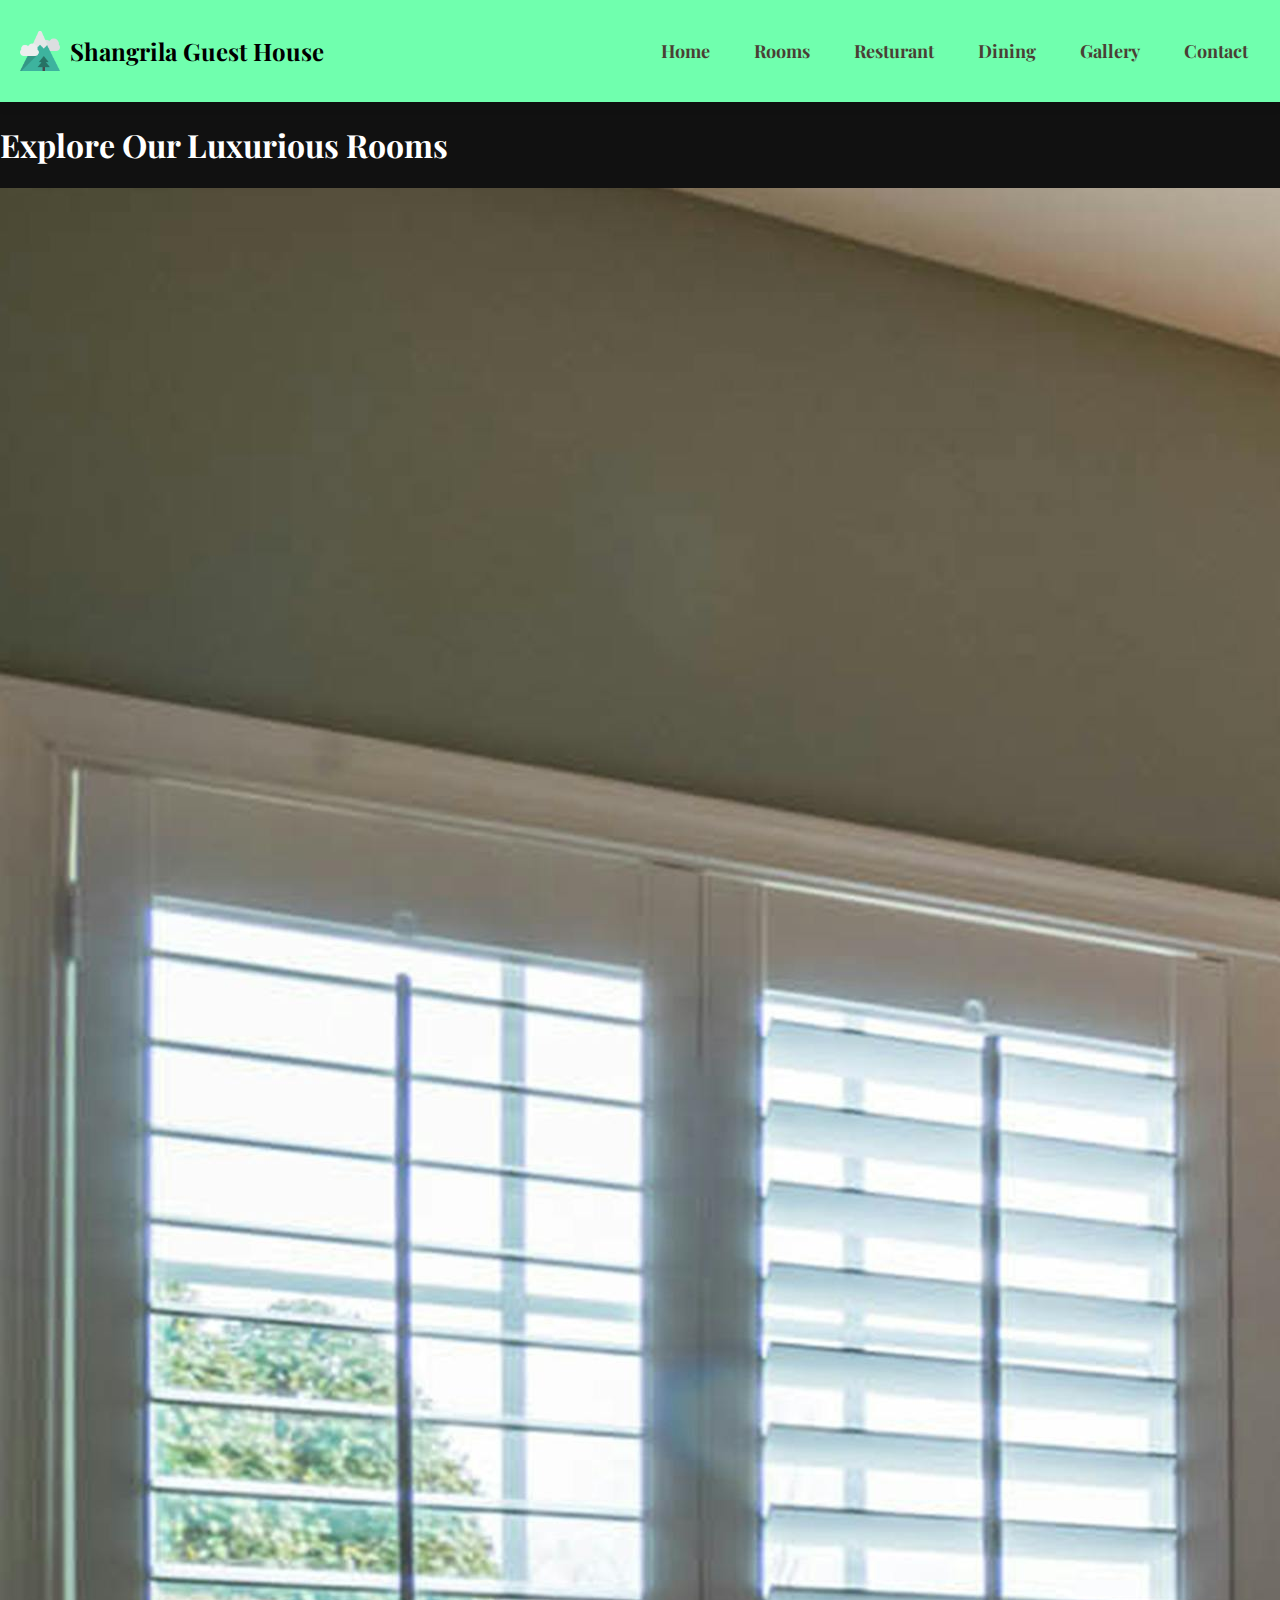
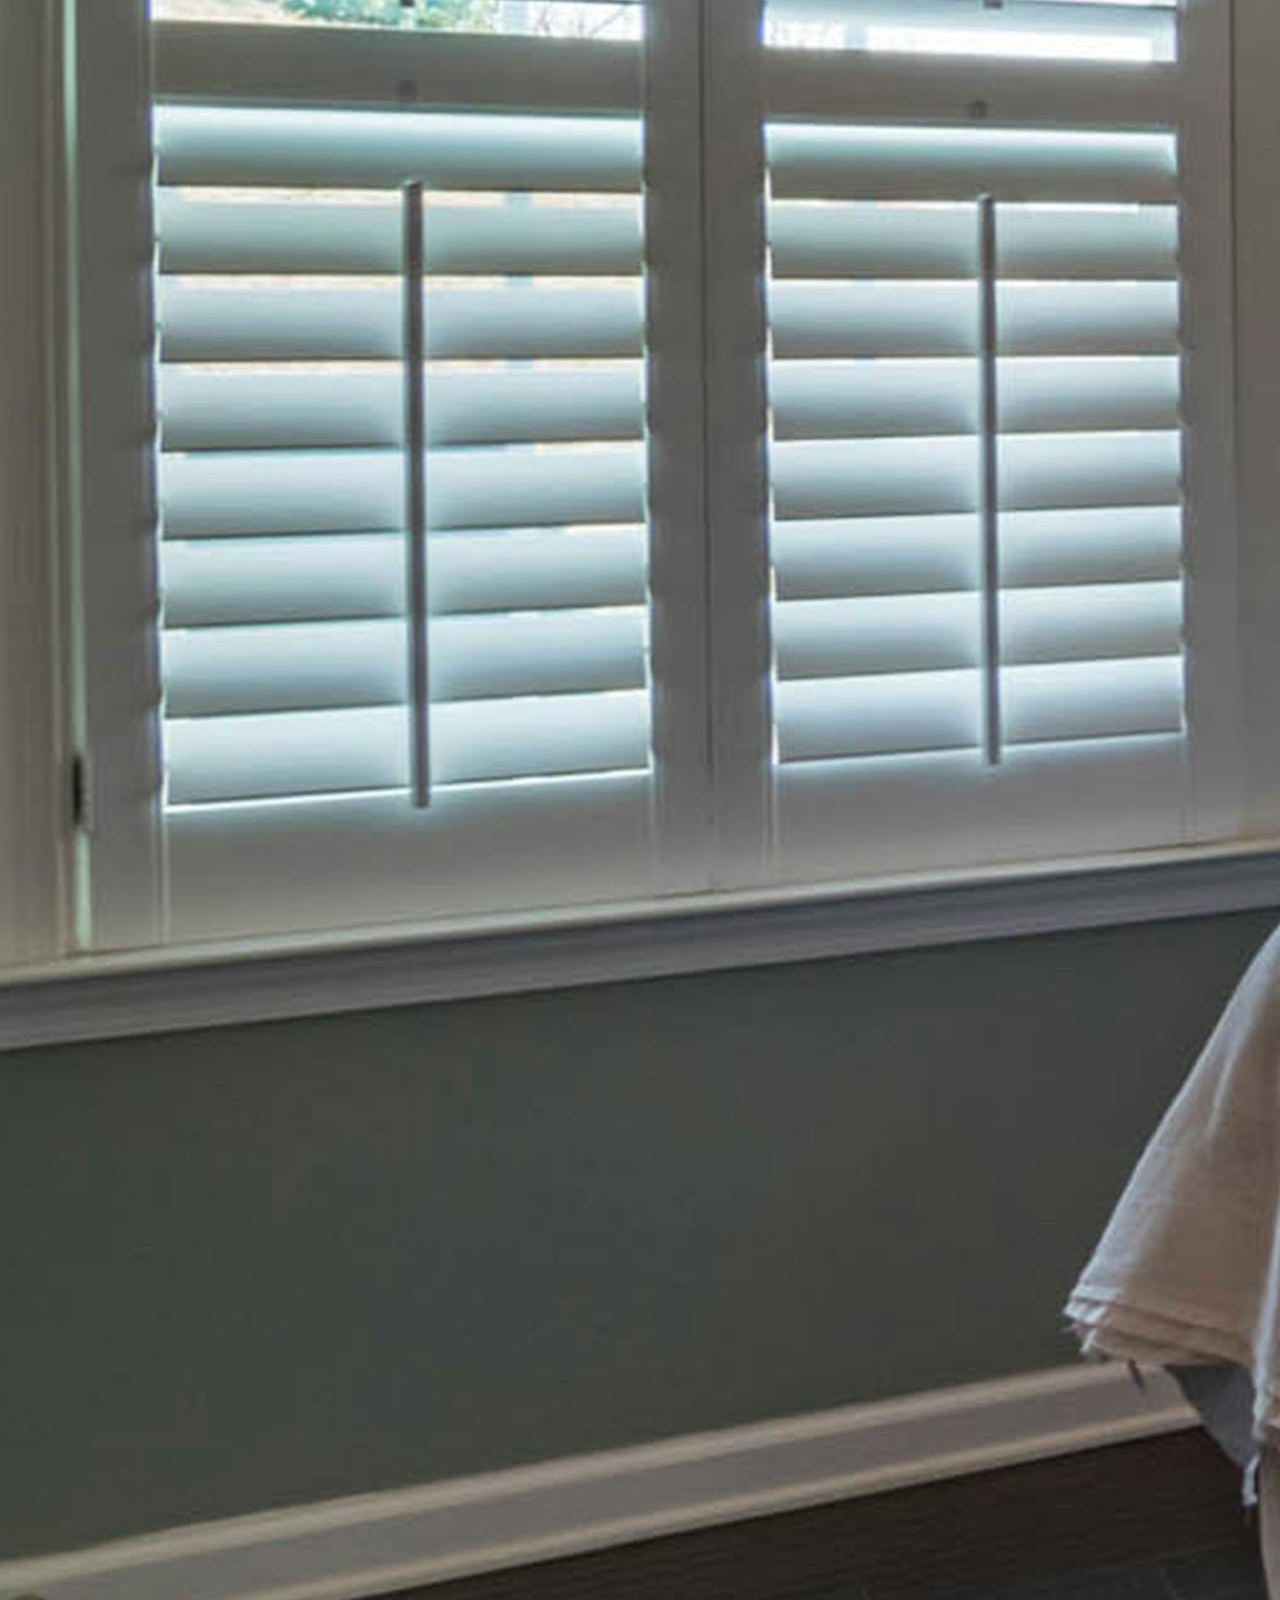
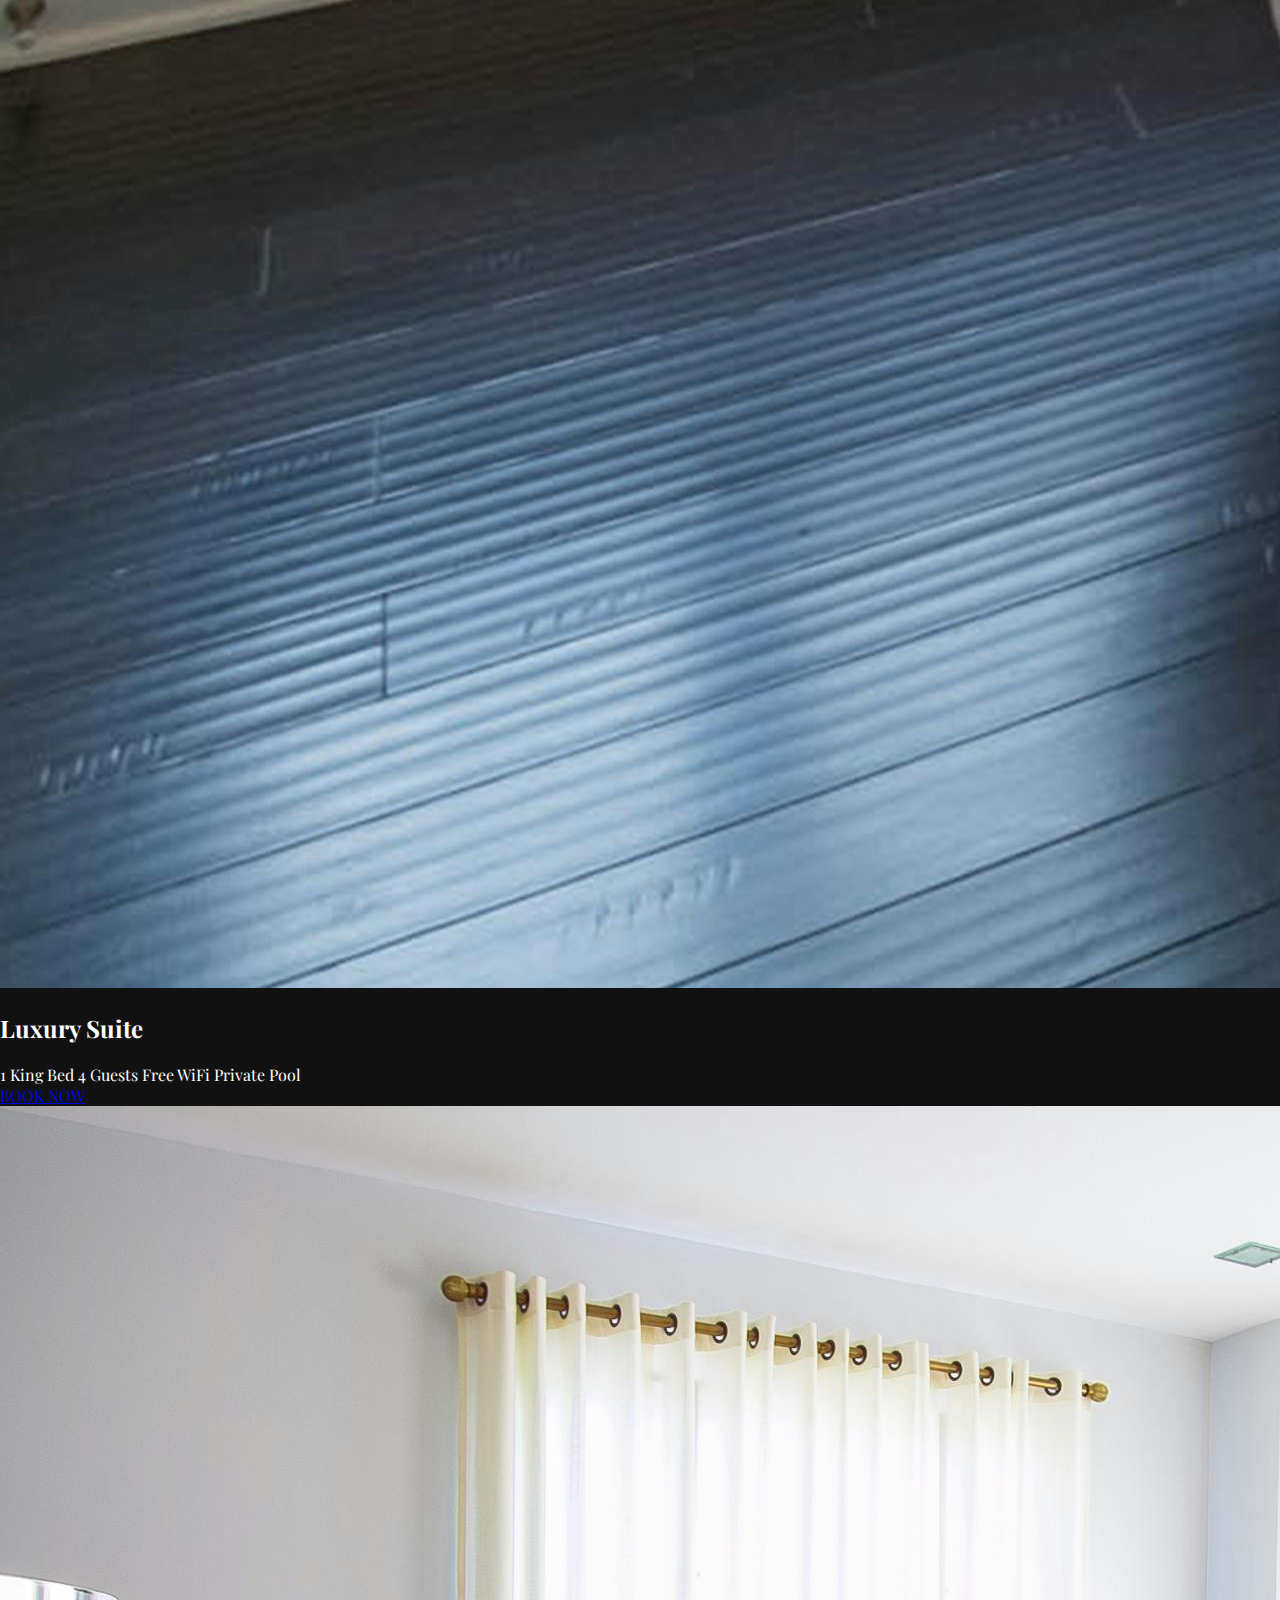
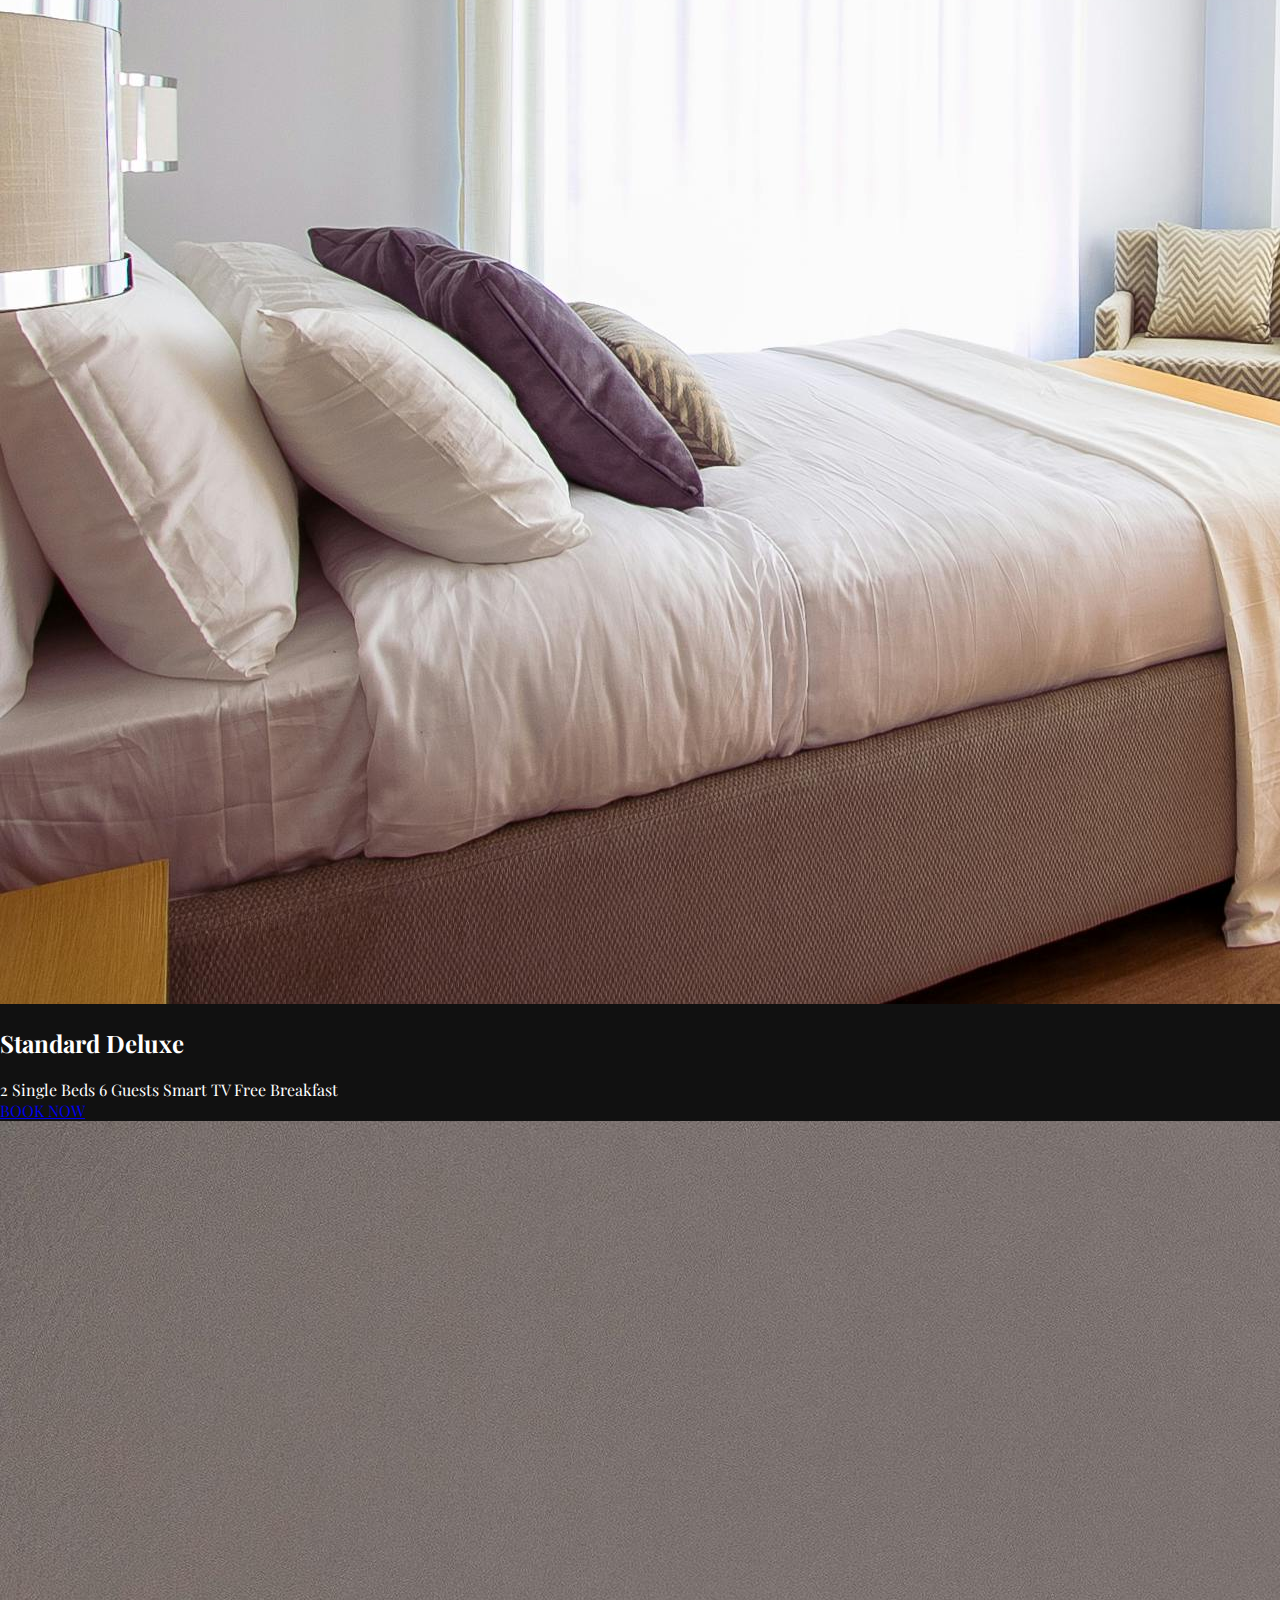
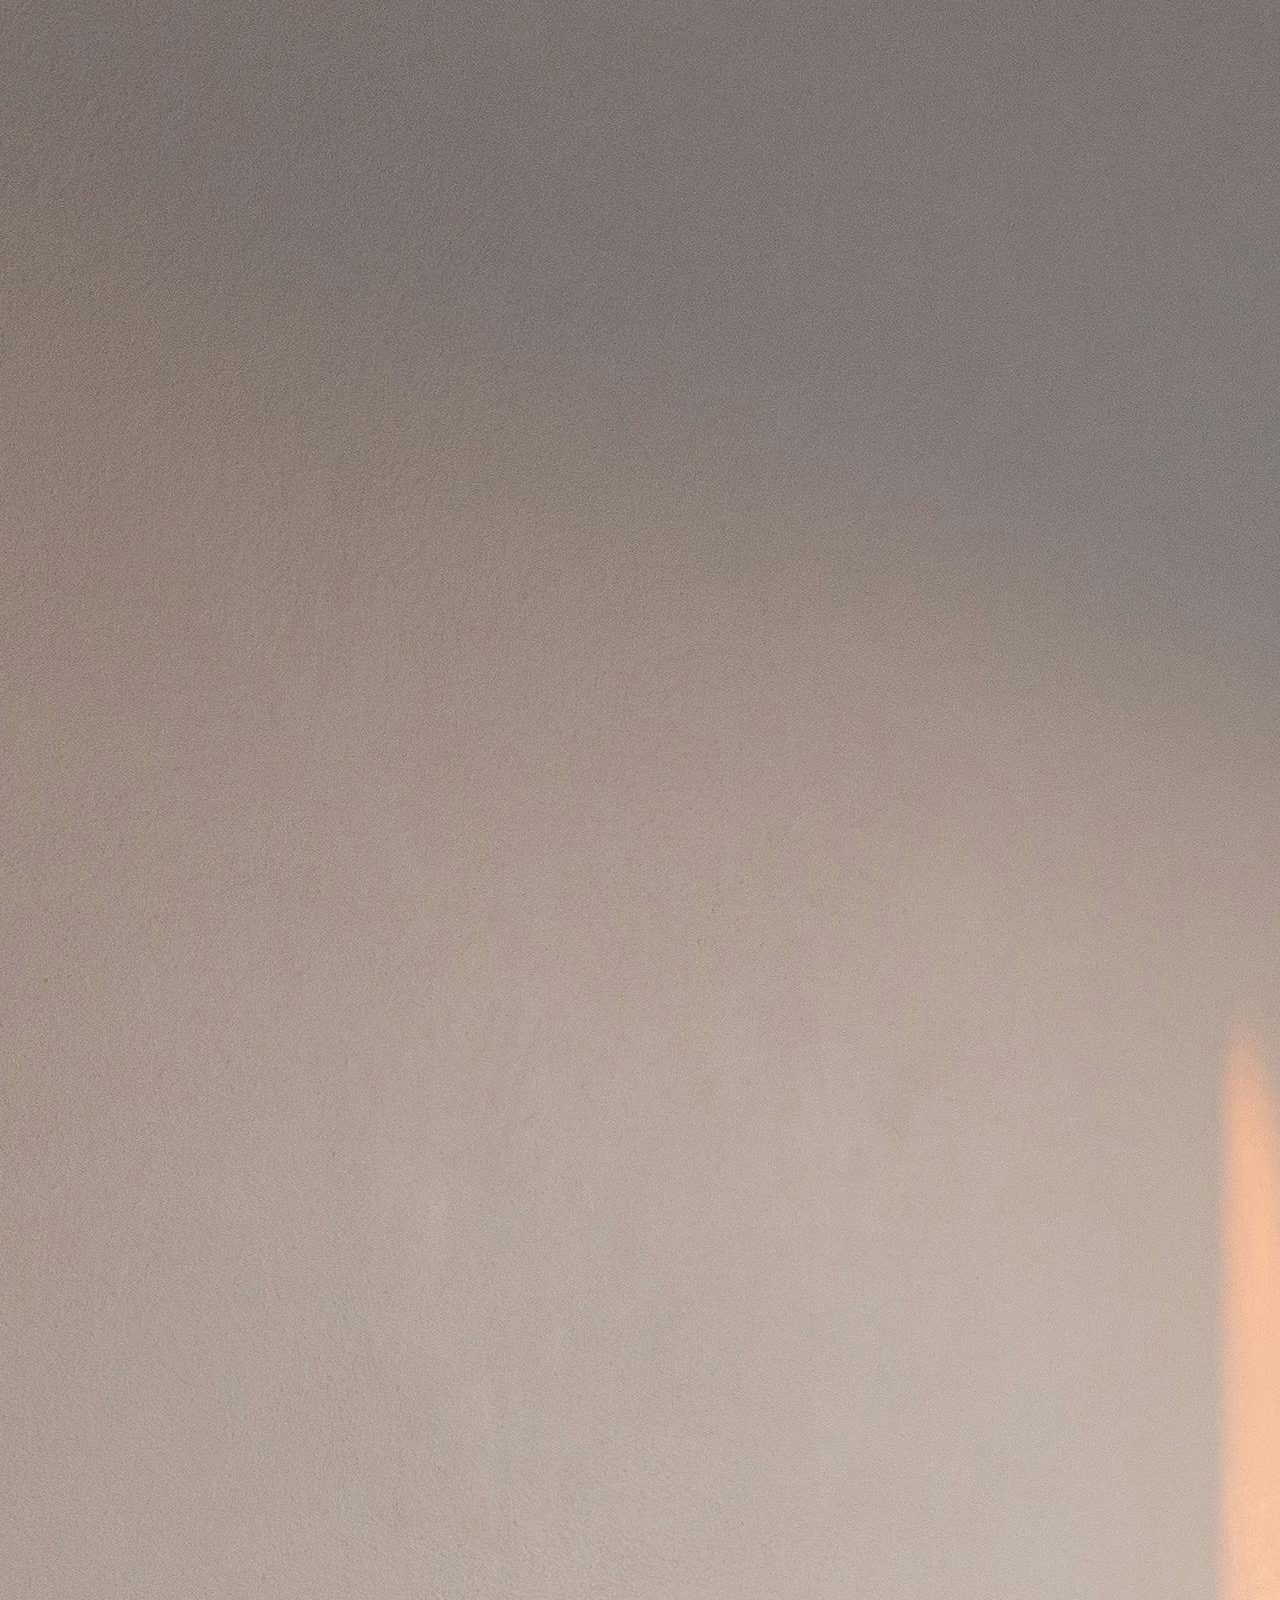
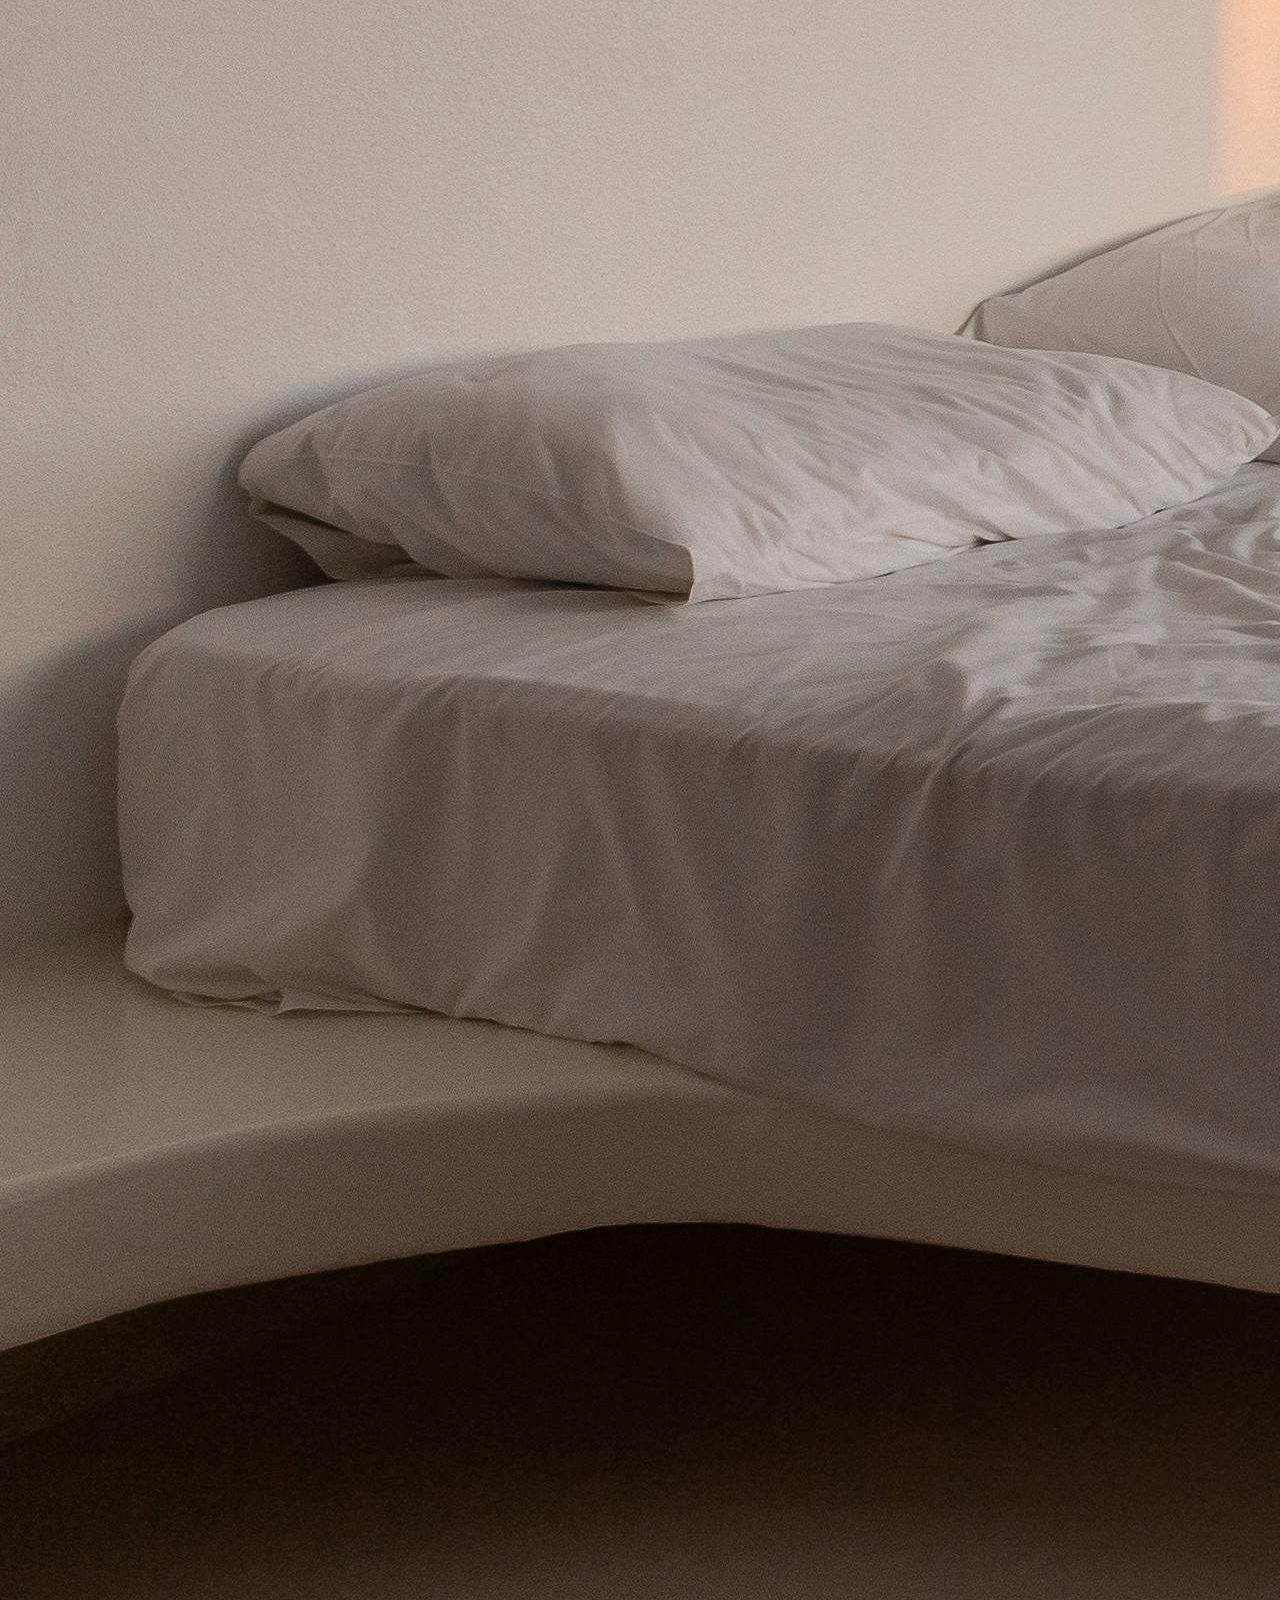
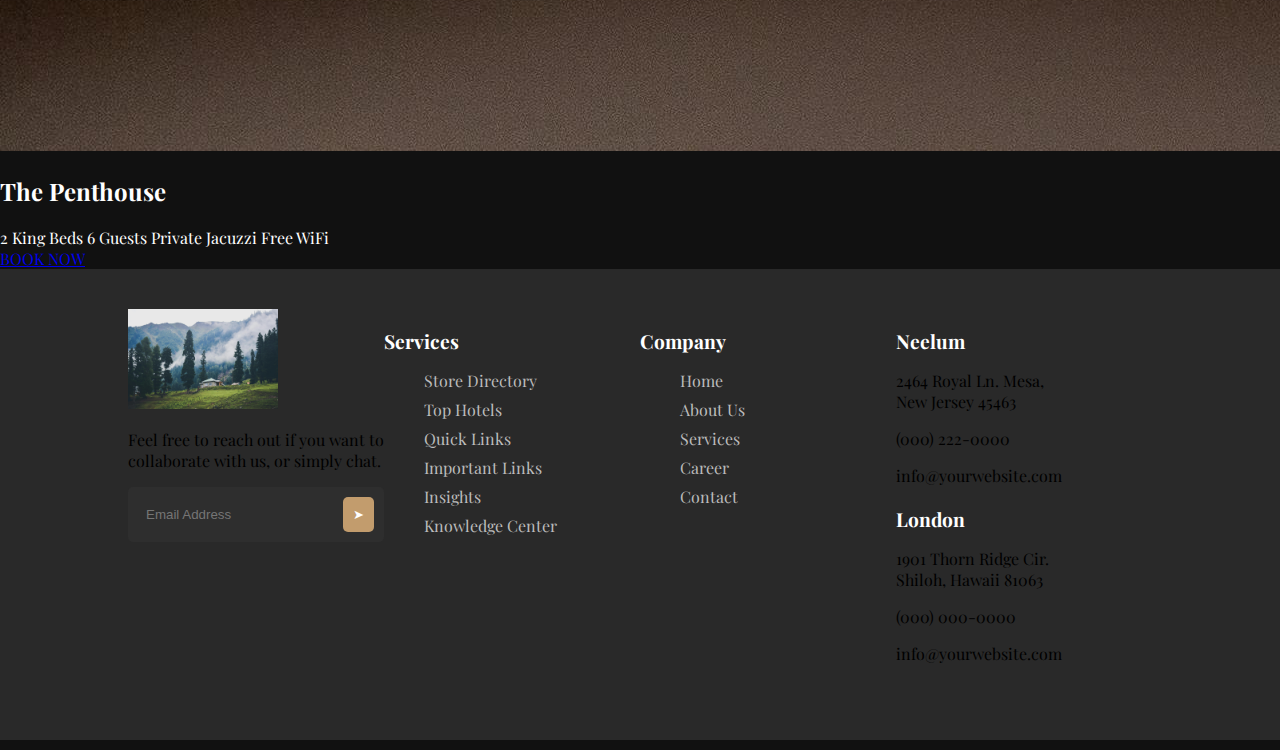
<file: rooms.html>
<!DOCTYPE html>
<html lang="en">
<head>
    <meta charset="UTF-8">
    <meta name="viewport" content="width=device-width, initial-scale=1.0">
    <title>Shangrila Guest House</title>
    <link rel="stylesheet" href="assets/css/rooms.css">
    <link rel="icon" href="assets/images/youyou.png">
    <link href="https://fonts.googleapis.com/css2?family=Playfair+Display:wght@400;700&display=swap" rel="stylesheet">
    <style>
        body {
            margin: 0;
            font-family: 'Playfair Display', serif;
            
        }
        .navbar {
            display: flex;
            justify-content: space-between;
            align-items: center;
            background-color: #70ffae;
            padding: 15px 20px;
            color: black;
            position: relative;
            box-shadow: 0px 4px 10px rgba(0, 0, 0, 0.1);
        }
        .logo {
            display: flex;
            align-items: center;
            gap: 10px;
        }
        .logo img {
            width: 40px;
            height: 40px;
        }
        .nav-links {
            list-style: none;
            display: flex;
            gap: 20px;
            margin: 0;
            padding: 0;
        }
        .nav-links li {
            display: inline;
        }
        .nav-links a {
            color: #4A3F35;
            text-decoration: none;
            font-size: 18px;
            font-weight: 700;
            padding: 8px 12px;
            transition: all 0.3s ease-in-out;
        }
        .nav-links a:hover {
            background-color: #28C76F;
            border-radius: 5px;
            box-shadow: 0px 2px 5px rgba(0, 0, 0, 0.2);
        }
        .menu-toggle {
            display: none;
            font-size: 24px;
            cursor: pointer;
        }
        @media (max-width: 768px) {
            .nav-links {
                display: none;
                flex-direction: column;
                position: absolute;
                top: 60px;
                left: -100%;
                width: 100%;
                background-color: #70ffae;
                text-align: center;
                padding: 15px 0;
                transition: left 0.3s ease-in-out;
            }
            .nav-links.active {
                left: 0;
                display: flex;
            }
            .menu-toggle {
                display: block;
            }
        }
    </style>
</head>
<body>
    <nav class="navbar">
        <div class="logo">
            <img src="assets/images/mountain_icon-icons.com_54385.png" alt="">
            <h2>Shangrila Guest House</h2>
        </div>
        <span class="menu-toggle">&#9776;</span>
        <ul class="nav-links">
            <li><a href="index.html">Home</a></li>
            <li><a href="#">Rooms</a></li>
            <li><a href="#">Resturant</a></li>
            <li><a href="#">Dining</a></li>
            <li><a href="#">Gallery</a></li>
           
            <!-- <li><a href="#">Spa</a></li> -->
            <li><a href="#">Contact</a></li>
        </ul>
    </nav>
    
    <h1>Explore Our Luxurious Rooms</h1>

    <div class="rooms-grid">
    
        <div class="room-card">
            <img src="assets/images/bottom.jpg" alt="Luxury Suite">
            <div class="room-content">
                <h2 class="room-title">Luxury Suite</h2>
                <div class="facilities">
                    <span class="facility"><i class="fas fa-bed"></i> 1 King Bed</span>
                    <span class="facility"><i class="fas fa-user-friends"></i> 4 Guests</span>
                    <span class="facility"><i class="fas fa-wifi"></i> Free WiFi</span>
                    <span class="facility"><i class="fas fa-swimming-pool"></i> Private Pool</span>
                </div>
                <a href="#" class="book-now">BOOK NOW</a>
            </div>
        </div>
    
        <div class="room-card">
            <img src="assets/images/left.jpg" alt="Standard Deluxe">
            <div class="room-content">
                <h2 class="room-title">Standard Deluxe</h2>
                <div class="facilities">
                    <span class="facility"><i class="fas fa-bed"></i> 2 Single Beds</span>
                    <span class="facility"><i class="fas fa-user-friends"></i> 6 Guests</span>
                    <span class="facility"><i class="fas fa-tv"></i> Smart TV</span>
                    <span class="facility"><i class="fas fa-coffee"></i> Free Breakfast</span>
                </div>
                <a href="#" class="book-now">BOOK NOW</a>
            </div>
        </div>
    
        <div class="room-card">
            <img src="assets/images/top.jpg" alt="Penthouse">
            <div class="room-content">
                <h2 class="room-title">The Penthouse</h2>
                <div class="facilities">
                    <span class="facility"><i class="fas fa-bed"></i> 2 King Beds</span>
                    <span class="facility"><i class="fas fa-user-friends"></i> 6 Guests</span>
                    <span class="facility"><i class="fas fa-spa"></i> Private Jacuzzi</span>
                    <span class="facility"><i class="fas fa-wifi"></i> Free WiFi</span>
                </div>
                <a href="#" class="book-now">BOOK NOW</a>
            </div>
        </div>
    
    </div>
    




    <!-- footer -->
     
    <footer class="footer">
        <div class="footer-column">
            <img src="assets/images/ccc.jpg" alt="Hotel Logo" width="150">
            <p style="color: black;">Feel free to reach out if you want to collaborate with us, or simply chat.</p>
            <div class="newsletter">
                <input type="email" placeholder="Email Address">
                <button>➤</button>
            </div>
        </div>

        <div class="footer-column">
            <h3>Services</h3>
            <ul>
                <li><a href="#">Store Directory</a></li>
                <li><a href="#">Top Hotels</a></li>
                <li><a href="#">Quick Links</a></li>
                <li><a href="#">Important Links</a></li>
                <li><a href="#">Insights</a></li>
                <li><a href="#">Knowledge Center</a></li>
            </ul>
        </div>

        <div class="footer-column">
            <h3>Company</h3>
            <ul>
                <li><a href="#">Home</a></li>
                <li><a href="#">About Us</a></li>
                <li><a href="#">Services</a></li>
                <li><a href="#">Career</a></li>
                <li><a href="#">Contact</a></li>
            </ul>
        </div>

        <div class="footer-column">
            <h3>Neelum</h3>
            <p style="color: black;">2464 Royal Ln. Mesa, <br> New Jersey 45463</p>
            <p style="color: black;">(000) 222-0000</p>
            <p style="color: black;">info@yourwebsite.com</p>

            <h3>London</h3>
            <p style="color: black;">1901 Thorn Ridge Cir. <br> Shiloh, Hawaii 81063</p>
            <p style="color: black;">(000) 000-0000</p>
            <p style="color: black;">info@yourwebsite.com</p>
        </div>
    </footer> 

    <div class="social-icons">
        <a href="#"><i class="fab fa-facebook"></i></a>
        <a href="#"><i class="fab fa-instagram"></i></a>
        <a href="#"><i class="fab fa-linkedin"></i></a>
        <a href="#"><i class="fab fa-whatsapp"></i></a>
    </div>

    <button class="back-to-top" onclick="scrollToTop()">⬆</button>

    <script>
        window.onscroll = function() {
            let button = document.querySelector(".back-to-top");
            if (document.body.scrollTop > 100 || document.documentElement.scrollTop > 100) {
                button.style.display = "block";
            } else {
                button.style.display = "none";
            }
        };

        function scrollToTop() {
            window.scrollTo({ top: 0, behavior: 'smooth' });
        }
    </script>
    <!-- footer -->

    <script>
        const toggleButton = document.querySelector(".menu-toggle");
        const navLinks = document.querySelector(".nav-links");
        
        toggleButton.addEventListener("click", () => {
            navLinks.classList.toggle("active");
        });
    </script>
</body>
</html>
</file>
<file: assets/css/rooms.css>
body {
    background-color: #111;
    color: #fff;
}

.footer {
    background: #292929;
    padding: 40px 10%;
    display: flex;
    flex-wrap: wrap;
    justify-content: space-between;
}

.footer-column {
    flex: 1;
    min-width: 250px;
    margin-bottom: 20px;
}

.footer-column h3 {
    color: #fff;
    margin-bottom: 15px;
    font-size: 1.2em;
    font-weight: bold;
}

.footer-column ul {
    list-style: none;
}

.footer-column ul li {
    margin-bottom: 8px;
}

.footer-column ul li a {
    color: #bbb;
    text-decoration: none;
    transition: 0.3s;
}

.footer-column ul li a:hover {
    color: #c29c6d;
}

.newsletter {
    display: flex;
    align-items: center;
    background: #2e2e2e;
    padding: 10px;
    border-radius: 5px;
    margin-top: 10px;
}

.newsletter input {
    flex: 1;
    background: none;
    border: none;
    outline: none;
    color: #fff;
    padding: 8px;
}

.newsletter button {
    background: #c29c6d;
    border: none;
    padding: 10px;
    cursor: pointer;
    color: #fff;
    border-radius: 5px;
}

.social-icons {
    display: flex;
    gap: 10px;
    margin-top: 10px;
}

.social-icons a {
    color: #bbb;
    font-size: 20px;
    transition: 0.3s;
}

.social-icons a:hover {
    color: #c29c6d;
}

.back-to-top {
    position: fixed;
    bottom: 20px;
    right: 20px;
    background: #c29c6d;
    color: #fff;
    padding: 10px;
    border-radius: 50%;
    cursor: pointer;
    display: none;
}

@media (max-width: 768px) {
    .footer {
        flex-direction: column;
        text-align: center;
    }

    .newsletter {
        flex-direction: column;
    }

    .newsletter input {
        margin-bottom: 10px;
    }
}
</file>
